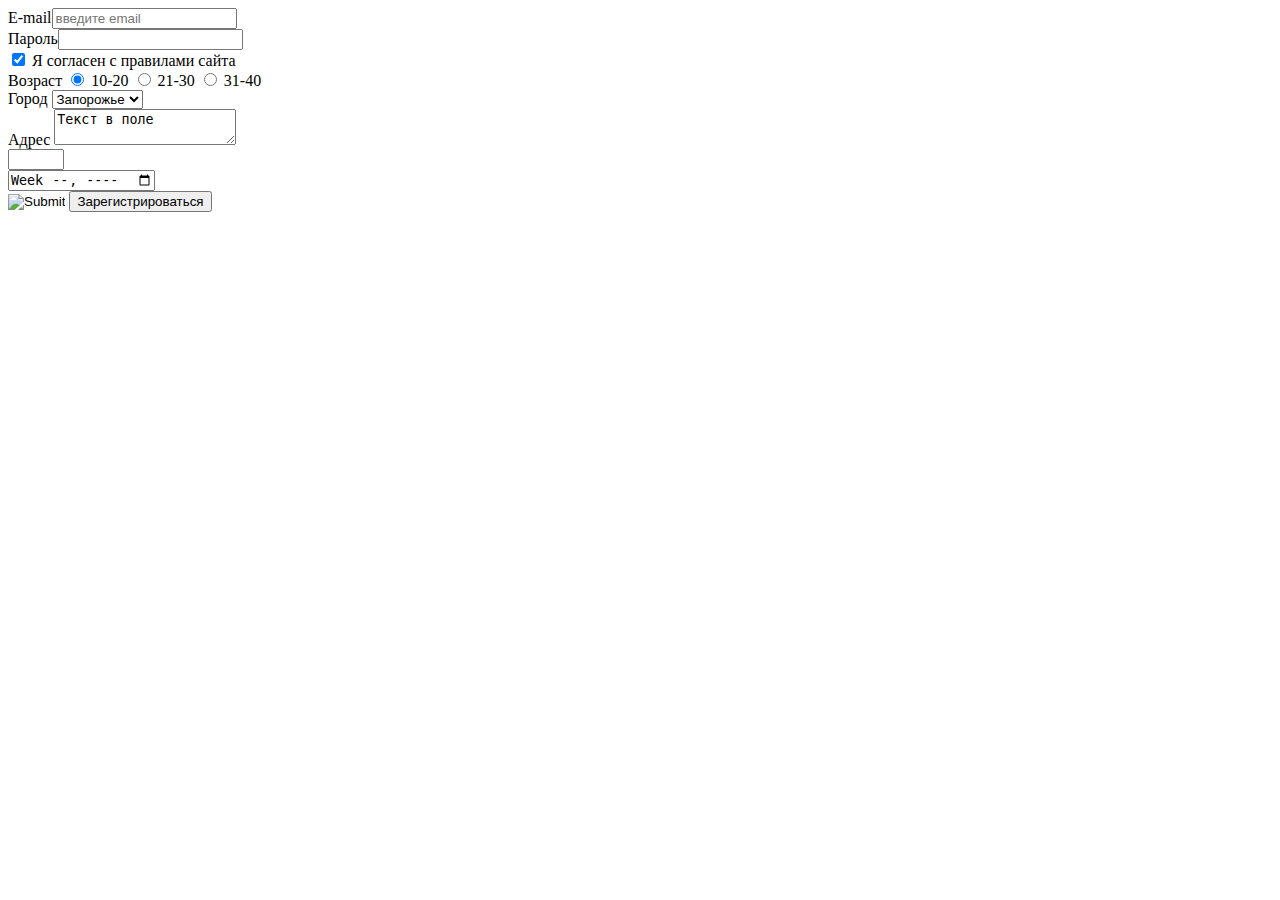
<file: form.html>
<!DOCTYPE html>
<html lang="en">
<head>
	<meta charset="UTF-8">
	<title>Форма</title>
</head>
<body>

<form>
	<label for="email">E-mail</label><input type="email" id="email" placeholder="введите email"><br>
	<label for="password">Пароль</label><input type="password" id="password"><br>
	<label for="confirm"><input type="checkbox" id="confirm" checked> Я согласен с правилами сайта</label><br>

	Возраст
	<label><input type="radio" name="age" checked> 10-20</label>
	<label><input type="radio" name="age"> 21-30</label>
	<label><input type="radio" name="age"> 31-40</label><br>

	<label for="city">Город</label>
	<select id="city">
		<option>Днепр</option>
		<option>Киев</option>
		<option selected>Запорожье</option>
	</select><br>

	<label for="address">Адрес</label>
	<textarea id="address">Текст в поле</textarea><br>


	<input type="number" min="10" max="30"><br>
	<input type="week"><br>
	<input type="image" src="http://theory.phphtml.net/images/mr-koder/relax.png">

	<button>Зарегистрироваться</button>
</form>

</body>
</html>
</file>
